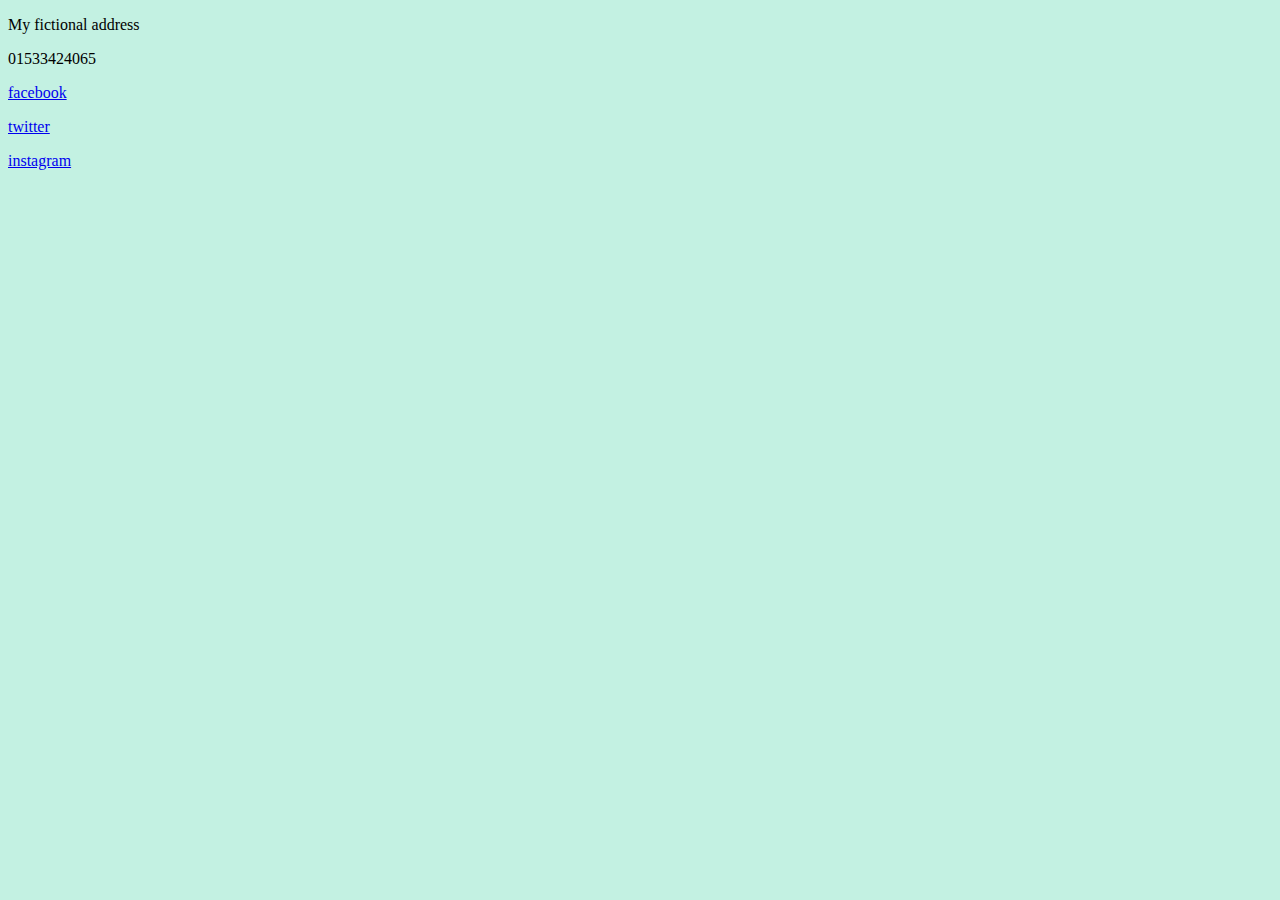
<file: contact_me.html>
<!DOCTYPE html>
<html lang="en">
<head>
    <meta charset="UTF-8">
    <meta http-equiv="X-UA-Compatible" content="IE=edge">
    <meta name="viewport" content="width=device-width, initial-scale=1.0">
    <title>Contact Me</title>
    <link rel="stylesheet" href="css/styles.css">
</head>
<body>
    <p>My fictional address</p>
    <p>01533424065</p>
    <p></p>
    <p><a href="facebook.com">facebook</a></p>
    <p><a href="twitter.com">twitter</a></p>
    <p><a href="instagram.com">instagram</a></p>
</body>
</html>
</file>
<file: css/styles.css>
/***************Tag Selectors***************/
body {
    background-color: #c3f1e2;
}
hr {
    border-style: none;
    border-top-style: dotted;
    border-color: gray;
    border-width: 5px;
    width: 5%;
}
h1 {
    color: #66bfbf;
    font-family: Arial;
}
h3 {
    color: #66bfbf;
}
img:hover {
    background-color: gray;
}
/***************Class Selectors***************/
.burger {
    background-color: rosybrown;
}
.sandwich {
    background-color: royalblue;
}
.chicken {
    background-color: seagreen;
}
.name {
    text-shadow: 2px 2px 10px black;
}
/***************ID Selectors***************/
#heading {
    color: slateblue;
}
#row_1 {
    color: teal;
}
#row_2 {
    color: yellowgreen;
}
#row_3 {
    color: violet;
}
#row_4 {
    color: tomato;
}
</file>
